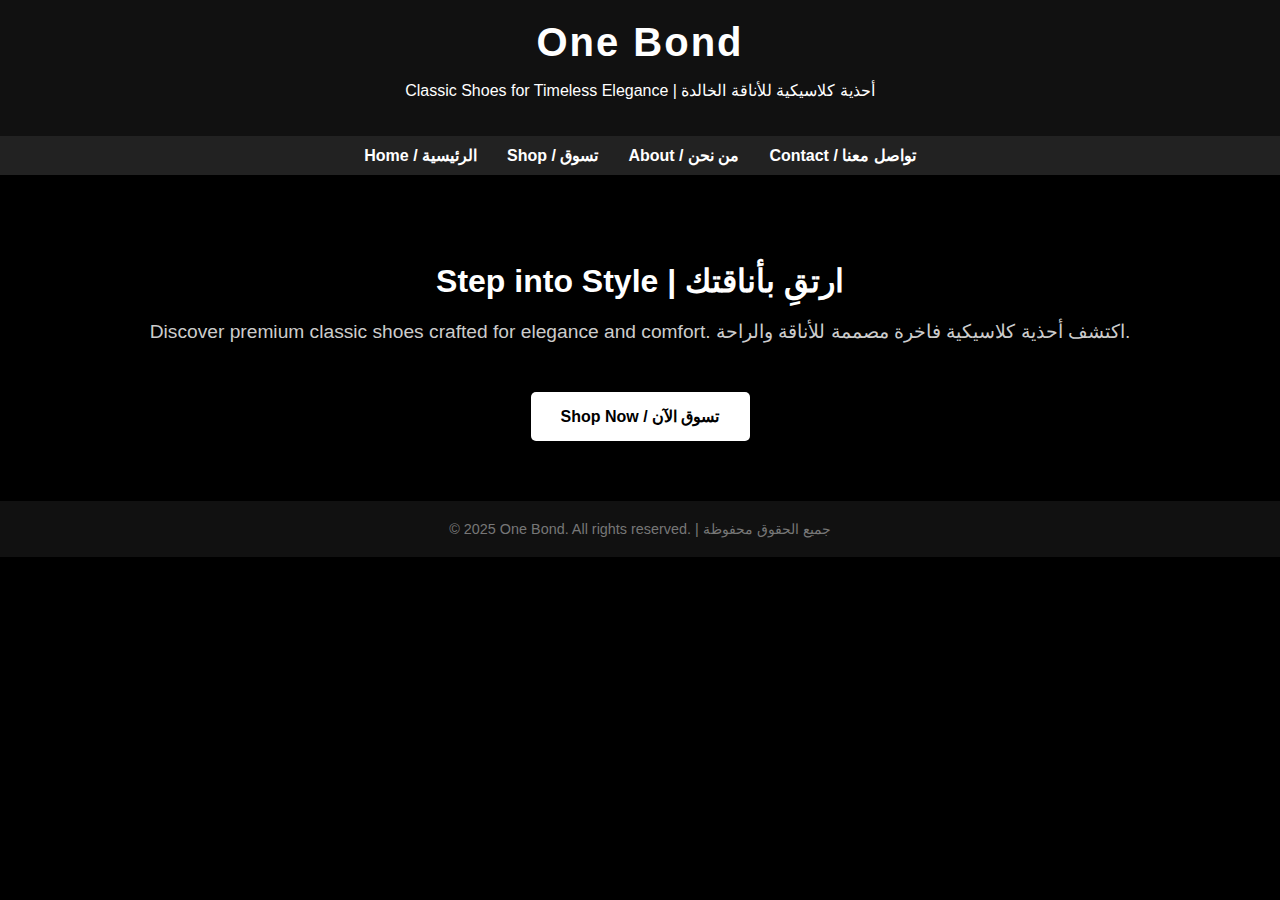
<file: index.html>
<!DOCTYPE html>
<html lang="en">
<head>
  <meta charset="UTF-8">
  <meta name="viewport" content="width=device-width, initial-scale=1">
  <title>One Bond</title>
  <style>
    body {
      margin: 0;
      font-family: 'Segoe UI', sans-serif;
      background-color: #000;
      color: #fff;
    }
    header {
      background-color: #111;
      padding: 20px;
      text-align: center;
    }
    header h1 {
      margin: 0;
      font-size: 2.5em;
      letter-spacing: 2px;
    }
    nav {
      display: flex;
      justify-content: center;
      background-color: #222;
      padding: 10px 0;
    }
    nav a {
      color: #fff;
      text-decoration: none;
      margin: 0 15px;
      font-weight: bold;
    }
    .hero {
      text-align: center;
      padding: 60px 20px;
    }
    .hero h2 {
      font-size: 2em;
      margin-bottom: 20px;
    }
    .hero p {
      font-size: 1.2em;
      color: #ccc;
    }
    .cta-button {
      display: inline-block;
      margin-top: 30px;
      padding: 15px 30px;
      background-color: #fff;
      color: #000;
      font-weight: bold;
      text-decoration: none;
      border-radius: 5px;
    }
    footer {
      background-color: #111;
      text-align: center;
      padding: 20px;
      font-size: 0.9em;
      color: #777;
    }
  </style>
</head>
<body>

  <header>
    <h1>One Bond</h1>
    <p>Classic Shoes for Timeless Elegance | أحذية كلاسيكية للأناقة الخالدة</p>
  </header>

  <nav>
    <a href="#">Home / الرئيسية</a>
    <a href="#">Shop / تسوق</a>
    <a href="#">About / من نحن</a>
    <a href="#">Contact / تواصل معنا</a>
  </nav>

  <section class="hero">
    <h2>Step into Style | ارتقِ بأناقتك</h2>
    <p>Discover premium classic shoes crafted for elegance and comfort. اكتشف أحذية كلاسيكية فاخرة مصممة للأناقة والراحة.</p>
    <a href="#" class="cta-button">Shop Now / تسوق الآن</a>
  </section>

  <footer>
    &copy; 2025 One Bond. All rights reserved. | جميع الحقوق محفوظة
  </footer>

</body>
</html>
</file>
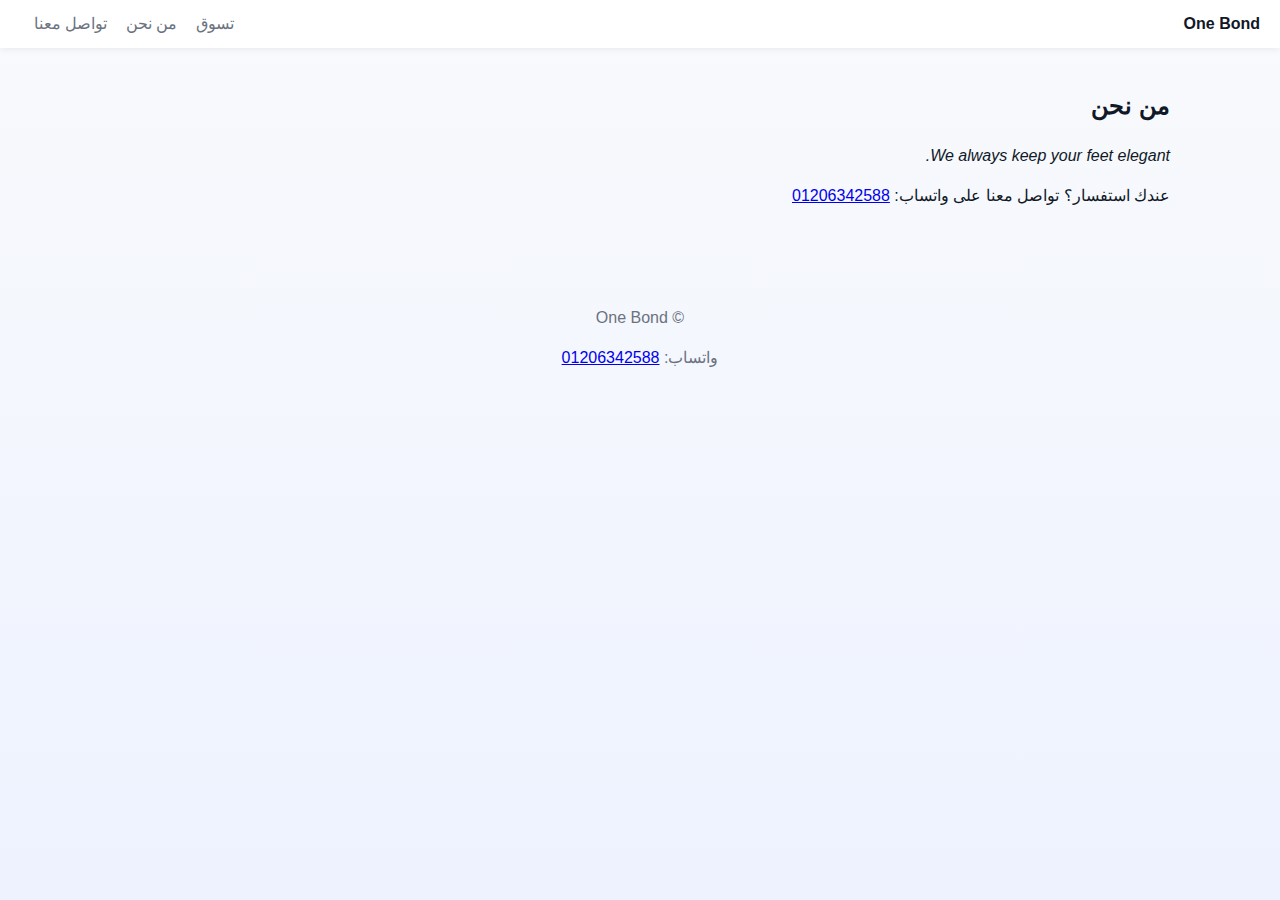
<file: about.html>
<!doctype html>
<html lang="ar" dir="rtl">
<head>
  <meta charset="utf-8">
  <meta name="viewport" content="width=device-width,initial-scale=1">
  <title>One Bond - من نحن</title>
  <link rel="stylesheet" href="styles.css">
</head>
<body>
  <nav class="nav">
    <a href="index.html" class="brand">One Bond</a>
    <div class="nav-links">
      <a href="shop.html">تسوق</a>
      <a href="about.html">من نحن</a>
      <a href="contact.html">تواصل معنا</a>
    </div>
  </nav>

  <main class="container">
    <h2>من نحن</h2>
    <p class="lead-english"><em>We always keep your feet elegant.</em></p>
    <p>عندك استفسار؟ تواصل معنا على واتساب: <a href="https://wa.me/201206342588">01206342588</a></p>
  </main>

  <footer class="footer">
    <p>© One Bond</p>
    <p>واتساب: <a href="https://wa.me/201206342588" target="_blank">01206342588</a></p>
  </footer>

  <script src="scripts.js"></script>
</body>
</html>
</file>
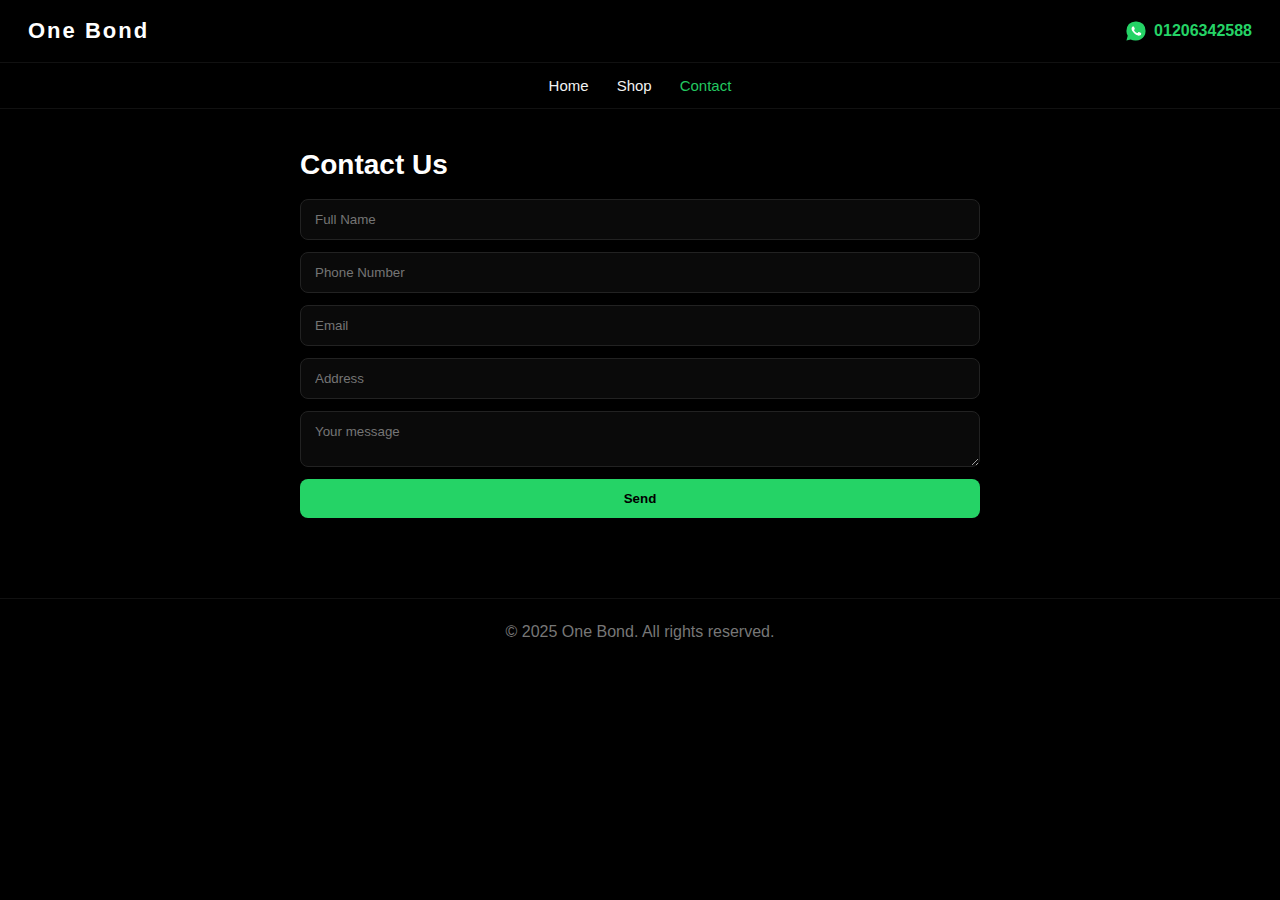
<file: contact.html>
<!doctype html>
<html lang="en">
<head>
  <meta charset="utf-8" />
  <meta name="viewport" content="width=device-width,initial-scale=1" />
  <title>Contact | One Bond</title>
  <link rel="stylesheet" href="style.css" />
</head>
<body>
  <header class="site-header">
    <div class="left">
      <h1 class="site-name">One Bond</h1>
    </div>
    <div class="right">
      <a class="whatsapp-link" href="https://wa.me/201206342588" target="_blank" aria-label="WhatsApp">
        <svg class="wh-icon" viewBox="0 0 24 24" width="20" height="20" xmlns="http://www.w3.org/2000/svg" aria-hidden="true">
          <path fill="#25D366" d="M20.52 3.48A11.92 11.92 0 0 0 12 .5 11.92 11.92 0 0 0 3.48 3.48 11.92 11.92 0 0 0 .5 12c0 2.07.54 4.03 1.57 5.77L.5 23.5l5.06-1.34A11.92 11.92 0 0 0 12 23.5c2.07 0 4.03-.54 5.77-1.57A11.92 11.92 0 0 0 23.5 12 11.92 11.92 0 0 0 20.52 3.48z"/>
          <path fill="#fff" d="M17.5 14.06c-.28-.14-1.66-.82-1.92-.91-.26-.08-.45-.14-.64.14-.18.28-.71.91-.87 1.1-.16.18-.32.2-.6.07-.28-.14-1.18-.43-2.25-1.39-.83-.74-1.39-1.65-1.55-1.93-.16-.28-.02-.43.12-.57.12-.12.28-.32.42-.48.14-.16.18-.28.28-.47.09-.18.05-.34-.02-.48-.08-.14-.64-1.54-.88-2.11-.23-.55-.47-.48-.64-.49l-.55-.01c-.18 0-.48.07-.73.34-.26.28-1 1-1 2.45s1.03 2.85 1.17 3.05c.14.2 2.02 3.08 4.9 4.32 2.88 1.24 2.88.83 3.4.78.52-.05 1.66-.68 1.9-1.34.24-.66.24-1.22.17-1.34-.07-.12-.26-.18-.54-.32z"/>
        </svg>
        <span class="wa-number">01206342588</span>
      </a>
    </div>
  </header>

  <nav class="main-nav">
    <a href="index.html" class="nav-link">Home</a>
    <a href="products.html" class="nav-link">Shop</a>
    <a href="contact.html" class="nav-link active">Contact</a>
  </nav>

  <main class="contact-main">
    <h2>Contact Us</h2>
    <form class="contact-form" id="contactForm">
      <input type="text" name="name" placeholder="Full Name" required />
      <input type="tel" name="phone" placeholder="Phone Number" required />
      <input type="email" name="email" placeholder="Email" />
      <input type="text" name="address" placeholder="Address" />
      <textarea name="message" placeholder="Your message"></textarea>
      <button type="submit">Send</button>
    </form>
    <div id="msg" class="msg" hidden>Thanks — we received your message.</div>
  </main>

  <footer class="site-footer">
    <p>© 2025 One Bond. All rights reserved.</p>
  </footer>

  <script>
    document.getElementById('contactForm').addEventListener('submit', function(e){
      e.preventDefault();
      document.getElementById('msg').hidden = false;
      this.reset();
    });
  </script>
</body>
</html>
</file>
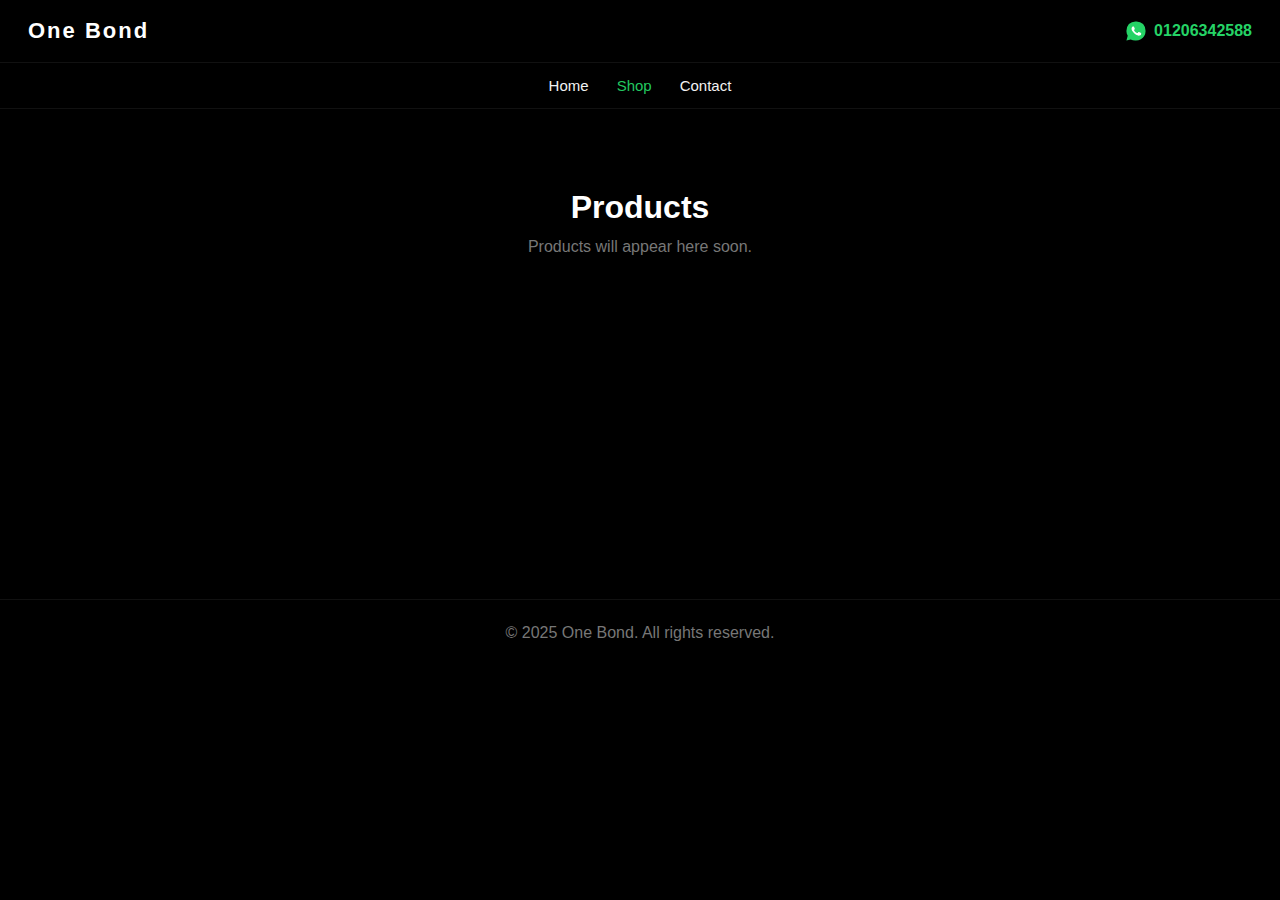
<file: products.html>
<!doctype html>
<html lang="en">
<head>
  <meta charset="utf-8" />
  <meta name="viewport" content="width=device-width,initial-scale=1" />
  <title>Products | One Bond</title>
  <link rel="stylesheet" href="style.css" />
</head>
<body>
  <header class="site-header">
    <div class="left">
      <h1 class="site-name">One Bond</h1>
    </div>
    <div class="right">
      <a class="whatsapp-link" href="https://wa.me/201206342588" target="_blank" aria-label="WhatsApp">
        <svg class="wh-icon" viewBox="0 0 24 24" width="20" height="20" xmlns="http://www.w3.org/2000/svg" aria-hidden="true">
          <path fill="#25D366" d="M20.52 3.48A11.92 11.92 0 0 0 12 .5 11.92 11.92 0 0 0 3.48 3.48 11.92 11.92 0 0 0 .5 12c0 2.07.54 4.03 1.57 5.77L.5 23.5l5.06-1.34A11.92 11.92 0 0 0 12 23.5c2.07 0 4.03-.54 5.77-1.57A11.92 11.92 0 0 0 23.5 12 11.92 11.92 0 0 0 20.52 3.48z"/>
          <path fill="#fff" d="M17.5 14.06c-.28-.14-1.66-.82-1.92-.91-.26-.08-.45-.14-.64.14-.18.28-.71.91-.87 1.1-.16.18-.32.2-.6.07-.28-.14-1.18-.43-2.25-1.39-.83-.74-1.39-1.65-1.55-1.93-.16-.28-.02-.43.12-.57.12-.12.28-.32.42-.48.14-.16.18-.28.28-.47.09-.18.05-.34-.02-.48-.08-.14-.64-1.54-.88-2.11-.23-.55-.47-.48-.64-.49l-.55-.01c-.18 0-.48.07-.73.34-.26.28-1 1-1 2.45s1.03 2.85 1.17 3.05c.14.2 2.02 3.08 4.9 4.32 2.88 1.24 2.88.83 3.4.78.52-.05 1.66-.68 1.9-1.34.24-.66.24-1.22.17-1.34-.07-.12-.26-.18-.54-.32z"/>
        </svg>
        <span class="wa-number">01206342588</span>
      </a>
    </div>
  </header>

  <nav class="main-nav">
    <a href="index.html" class="nav-link">Home</a>
    <a href="products.html" class="nav-link active">Shop</a>
    <a href="contact.html" class="nav-link">Contact</a>
  </nav>

  <main class="products-empty">
    <h2>Products</h2>
    <p class="empty-note">Products will appear here soon.</p>
  </main>

  <footer class="site-footer">
    <p>© 2025 One Bond. All rights reserved.</p>
  </footer>
</body>
</html>
</file>
<file: styles.css>
:root{
  --bg:#0f1724;
  --card:#ffffff;
  --accent:#eab308;
  --muted:#6b7280;
  --text:#111827;
  --glass: rgba(255,255,255,0.06);
}

*{box-sizing:border-box;font-family: 'Segoe UI', Tahoma, Arial, sans-serif}

body{margin:0;background:linear-gradient(180deg,#f8fafc 0%,#eef2ff 100%);color:var(--text);min-height:100vh;line-height:1.5}

.nav{display:flex;justify-content:space-between;align-items:center;padding:12px 20px;background:var(--card);box-shadow:0 2px 6px rgba(0,0,0,0.06);position:sticky;top:0;z-index:10}
.brand{font-weight:700;text-decoration:none;color:var(--text)}
.nav-links a{margin-left:14px;text-decoration:none;color:var(--muted)}

.hero{padding:40px 20px;text-align:center;background:linear-gradient(90deg,#fff 0%,#f1f5f9 100%);margin-bottom:18px;border-bottom:4px solid var(--glass)}
.hero h1{margin:0;font-size:28px}
.soon{display:inline-block;margin:12px 0;padding:8px 14px;background:var(--accent);color:#111;border-radius:8px;font-weight:700}
.lead{margin:8px 0;color:var(--muted)}
.cta{display:inline-block;margin-top:10px;padding:10px 18px;background:#111;color:#fff;border-radius:10px;text-decoration:none}

.container{max-width:1100px;margin:0 auto;padding:20px}
.features{display:grid;grid-template-columns:repeat(auto-fit,minmax(220px,1fr));gap:16px}
.card{background:var(--card);padding:18px;border-radius:12px;box-shadow:0 6px 18px rgba(15,23,36,0.06)}

.products{display:grid;grid-template-columns:repeat(auto-fit,minmax(220px,1fr));gap:16px;margin-top:18px}
.product{background:var(--card);padding:12px;border-radius:10px;text-align:center}
.product img{width:100%;height:150px;object-fit:cover;border-radius:8px}
.price{font-weight:700;margin:8px 0}

.footer{margin-top:28px;padding:18px;text-align:center;color:var(--muted);background:transparent}

.form{display:grid;gap:12px;max-width:650px;margin-top:12px}
.form label{display:block;font-weight:600}
.form input,.form textarea{width:100%;padding:10px;border-radius:8px;border:1px solid #e6e7ee}
.btn{display:inline-block;padding:10px 14px;border-radius:8px;border:none;background:var(--accent);color:#111;cursor:pointer}
.form-message{margin-top:12px;padding:10px;background:#eef2f8;border-radius:8px;color:#064e3b}

@media(max-width:600px){
  .nav{padding:10px}
  .brand{font-size:16px}
  .hero h1{font-size:20px}
}
</file>
<file: style.css>
/* Core styling - black theme, simple, classic */
:root{
  --black:#000;
  --muted:#777;
  --accent:#25D366;
  --card:#111;
  --text:#fff;
}

*{box-sizing:border-box;font-family: -apple-system, BlinkMacSystemFont, "Segoe UI", Roboto, "Helvetica Neue", Arial; margin:0; padding:0}

body{
  background:var(--black);
  color:var(--text);
  min-height:100vh;
}

/* Header */
.site-header{
  display:flex;
  justify-content:space-between;
  align-items:center;
  padding:18px 28px;
  border-bottom:1px solid #111;
  background:var(--black);
}

.site-name{font-size:22px; letter-spacing:2px; font-weight:600; color:var(--text)}

.whatsapp-link{
  display:flex;
  align-items:center;
  gap:8px;
  text-decoration:none;
  color:var(--accent);
  font-weight:600;
}

.wh-icon{display:inline-block; vertical-align:middle}

/* Nav */
.main-nav{
  display:flex;
  justify-content:center;
  gap:28px;
  padding:14px 0;
  border-bottom:1px solid #111;
}

.nav-link{color:var(--text); text-decoration:none; font-size:15px; opacity:0.95}
.nav-link.active{color:var(--accent)}

/* Hero */
.hero{padding:80px 20px; text-align:center}
.soon{font-size:68px; color:var(--accent); letter-spacing:6px; margin-bottom:8px}
.soon-sub{color:var(--muted); font-size:18px; margin-bottom:24px}

/* Shop now button */
.shop-now{
  display:inline-block;
  background:var(--accent);
  color:#000;
  padding:14px 36px;
  border-radius:30px;
  text-decoration:none;
  font-weight:700;
  transition:transform .18s ease, box-shadow .18s ease;
  box-shadow:0 6px 20px rgba(37,211,102,0.12);
}

.shop-now:hover{transform:translateY(-3px); box-shadow:0 10px 30px rgba(37,211,102,0.16)}

.tagline{color:#bbb; margin-top:18px; font-size:16px}

/* Products empty */
.products-empty{padding:80px 20px; text-align:center; min-height:50vh}
.products-empty h2{font-size:32px; margin-bottom:12px}
.empty-note{color:var(--muted)}

/* Contact */
.contact-main{padding:40px 20px; max-width:720px; margin:0 auto}
.contact-main h2{font-size:28px; margin-bottom:18px}
.contact-form{display:grid; gap:12px}
.contact-form input, .contact-form textarea{
  padding:12px 14px;
  border-radius:8px;
  border:1px solid #222;
  background:#0a0a0a;
  color:var(--text);
  outline:none;
}
.contact-form button{
  padding:12px 18px;
  border-radius:8px;
  border:none;
  background:var(--accent);
  color:#000;
  font-weight:700;
  cursor:pointer;
}

/* Footer */
.site-footer{text-align:center; padding:24px 10px; color:var(--muted); border-top:1px solid #111; margin-top:40px}

/* Responsiveness */
@media(max-width:700px){
  .site-header{padding:14px}
  .main-nav{gap:14px}
  .soon{font-size:44px}
  .shop-now{padding:12px 22px}
  .site-name{font-size:18px}
}
</file>
